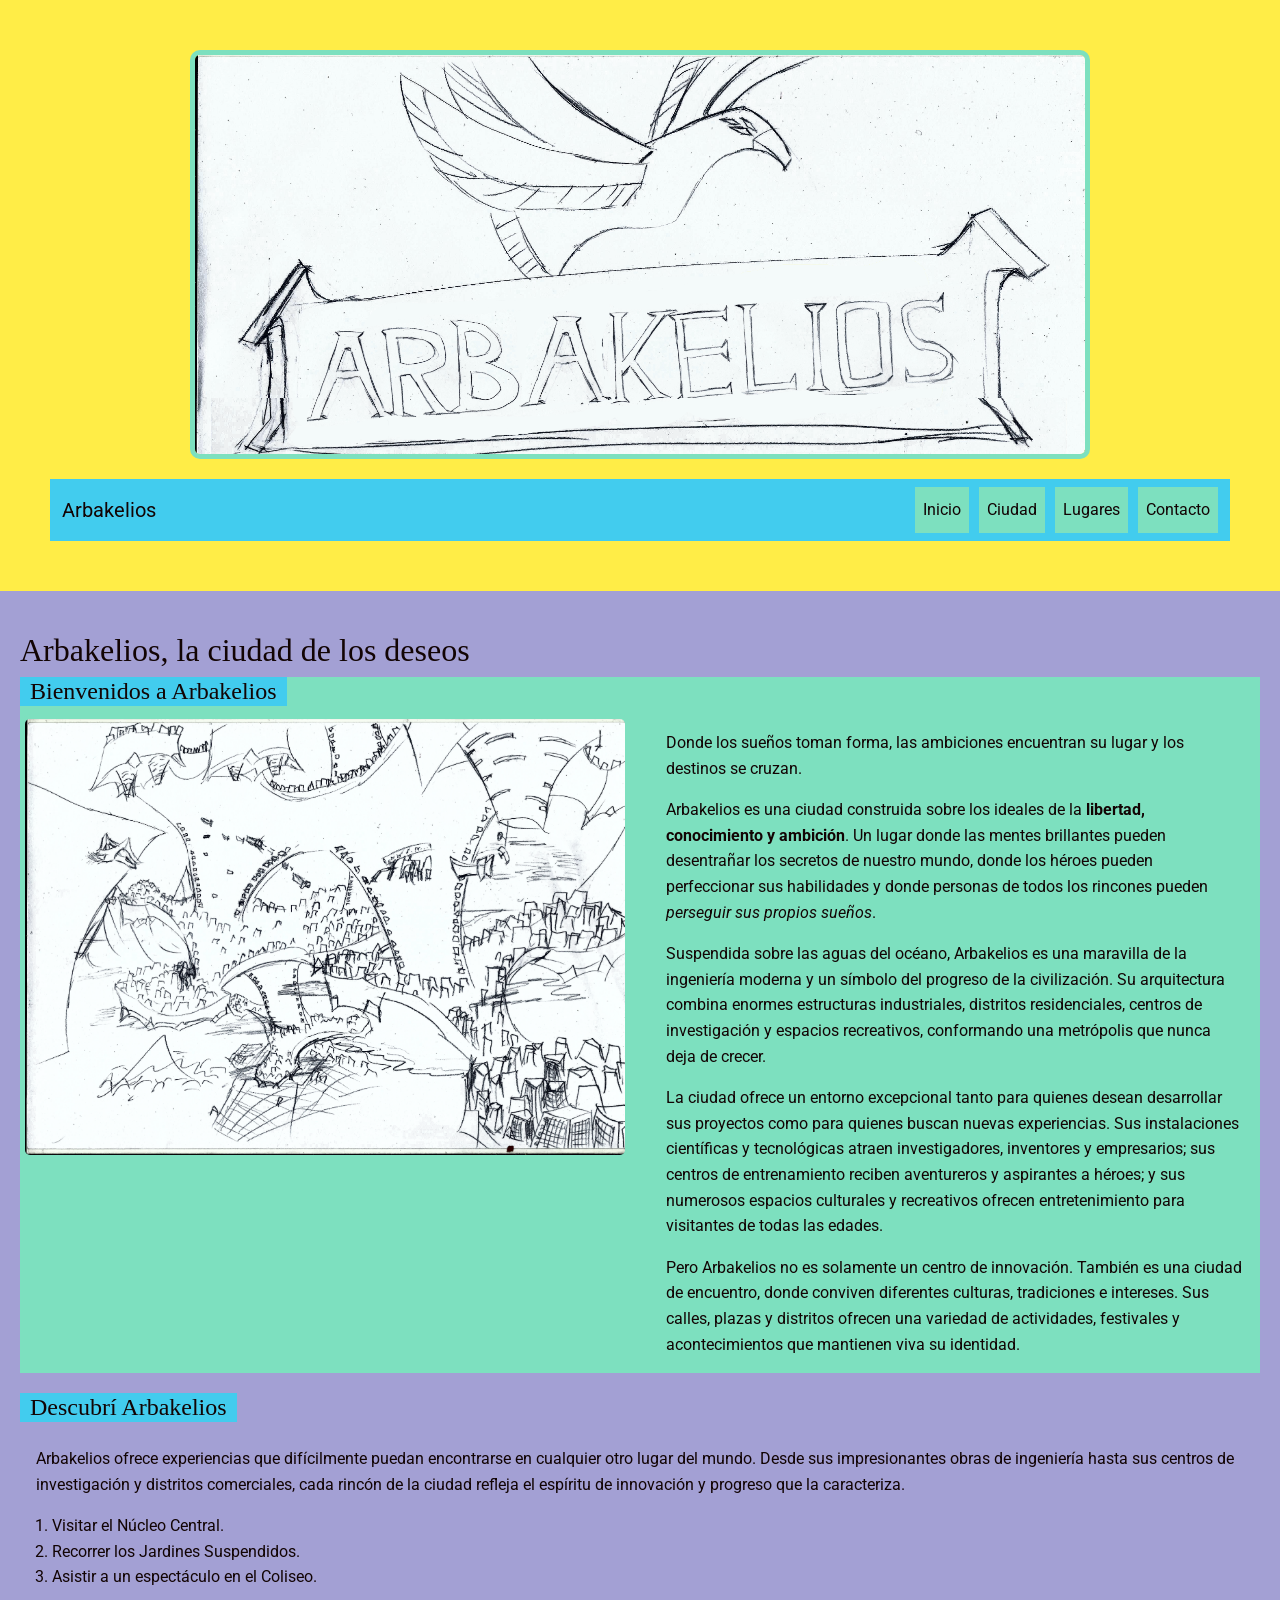
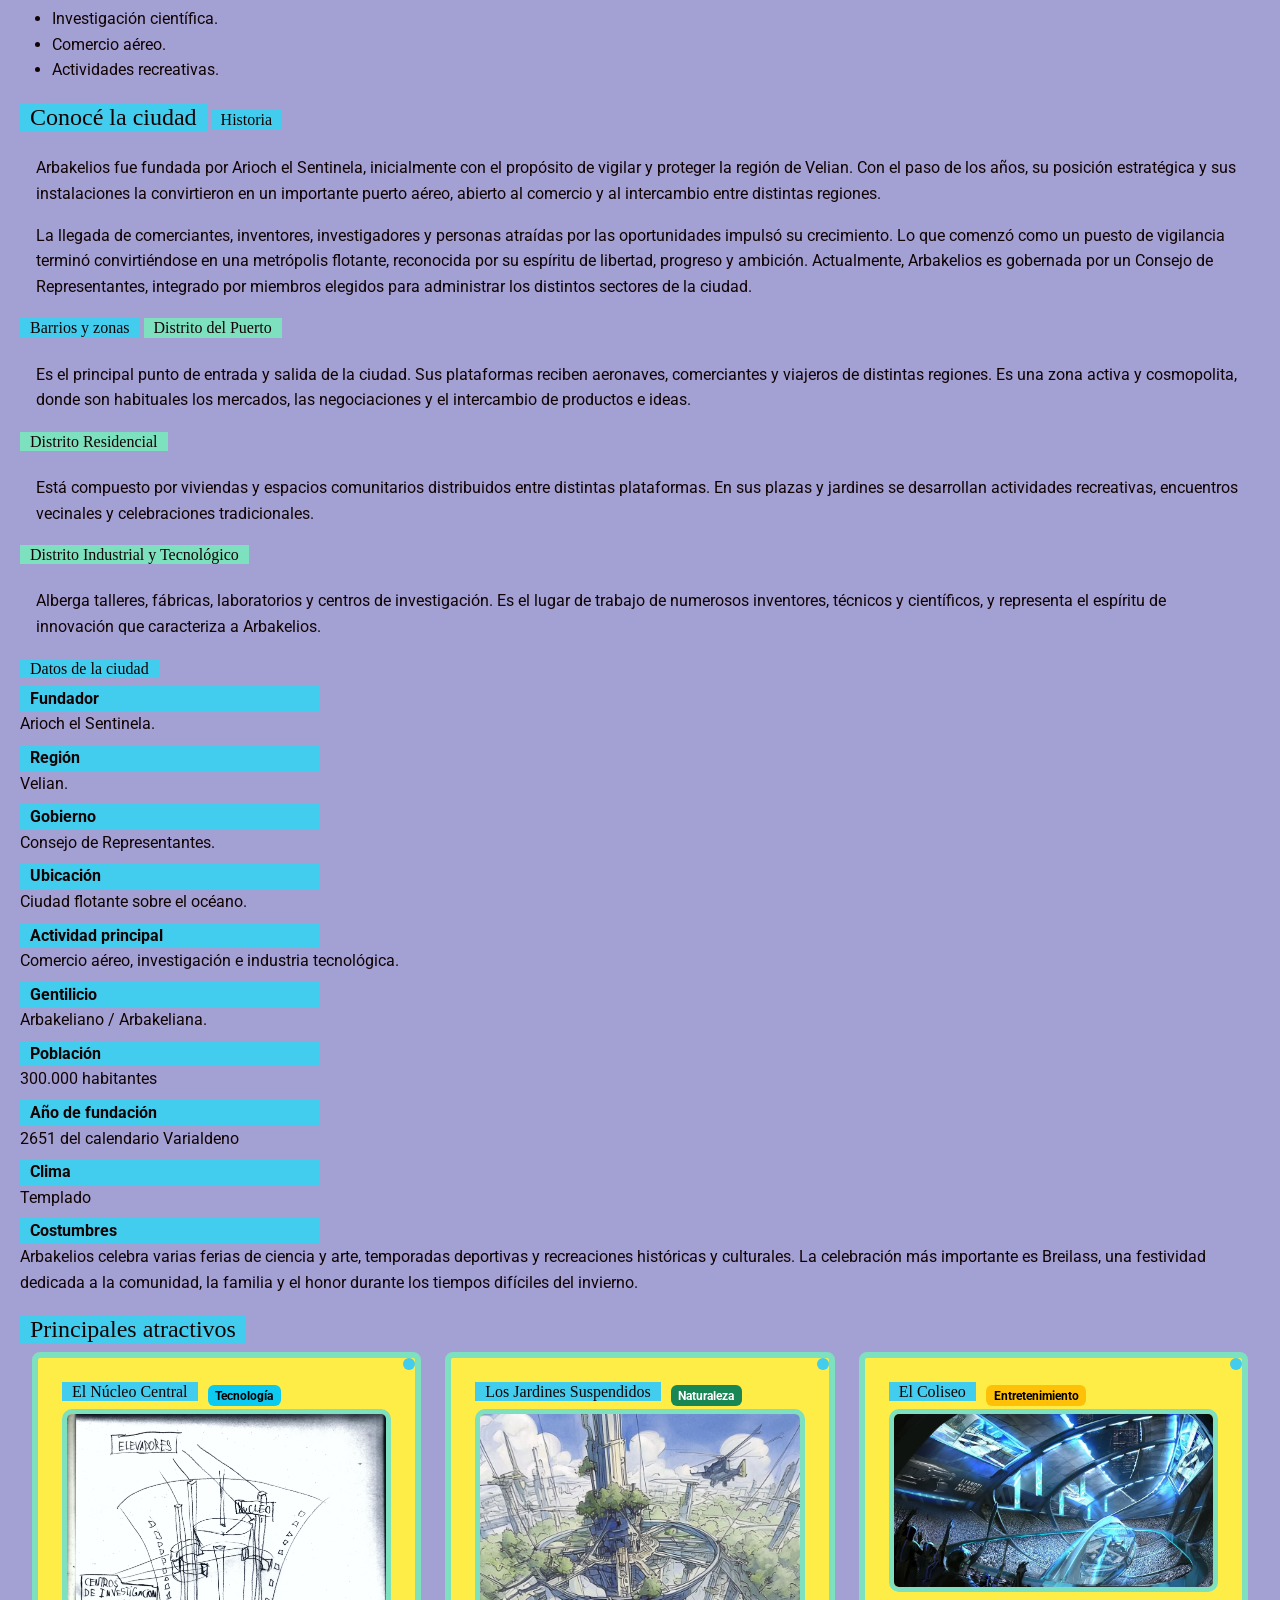
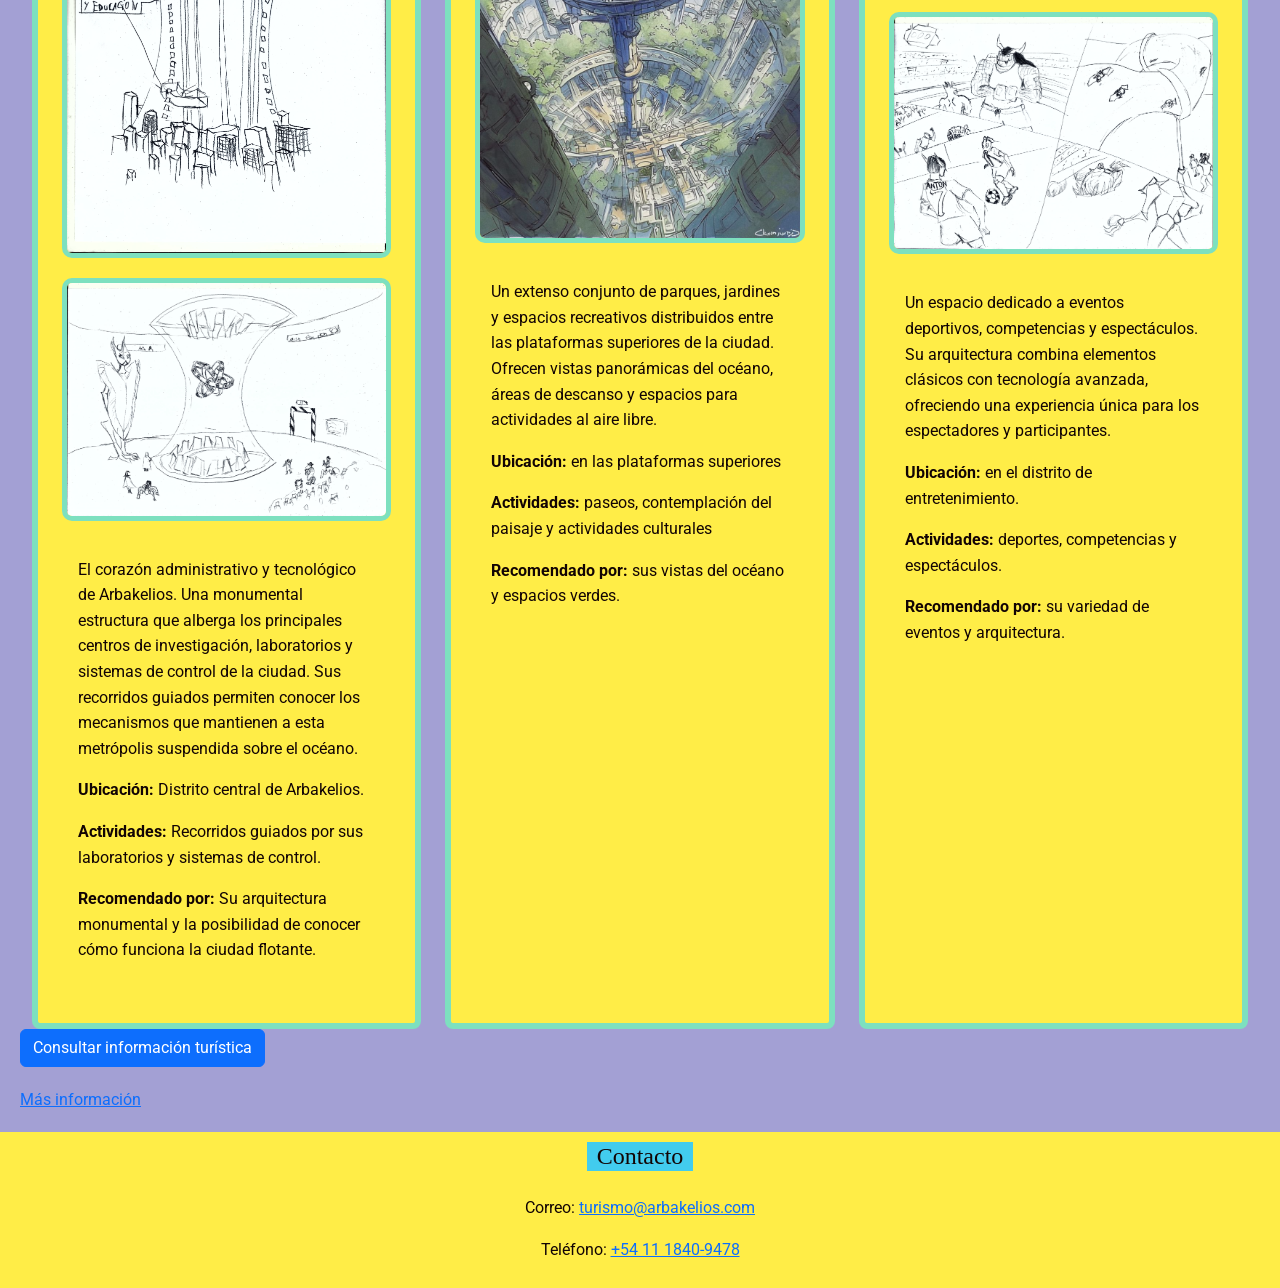
<file: index.html>
<!doctype html>
<html lang="es">
  <head>
    <meta charset="UTF-8" />
    <meta name="viewport" content="width=device-width, initial-scale=1.0" />
    <link rel="preconnect" href="https://fonts.googleapis.com" />
    <link rel="preconnect" href="https://fonts.gstatic.com" crossorigin />
    <link
      href="https://fonts.googleapis.com/css2?family=Roboto&display=swap"
      rel="stylesheet"
    />
    <link
      href="https://cdn.jsdelivr.net/npm/bootstrap@5.3.3/dist/css/bootstrap.min.css"
      rel="stylesheet"
    />
    <link rel="stylesheet" href="CSS/estilos.css" />
    <title>Arbakelios</title>
  </head>

  <body>
    <header>
      <div>
        <img
          src="Multimedia/Images/Arbakelios_logo_2.png"
          alt="Logo: Logotipo de Arbakelios"
          height="350"
        />
      </div>

      <nav class="navbar navbar-expand-lg navbar-dark">
        <div class="container-fluid">
          <a class="navbar-brand" href="#inicio">Arbakelios</a>

          <button
            class="navbar-toggler"
            type="button"
            data-bs-toggle="collapse"
            data-bs-target="#menuPrincipal"
            aria-controls="menuPrincipal"
            aria-expanded="false"
            aria-label="Abrir menú"
          >
            <span class="navbar-toggler-icon"></span>
          </button>

          <div class="collapse navbar-collapse" id="menuPrincipal">
            <ul class="navbar-nav ms-auto menu-enlaces">
              <li class="nav-item">
                <a class="nav-link" href="#inicio">Inicio</a>
              </li>
              <li class="nav-item">
                <a class="nav-link" href="#ciudad">Ciudad</a>
              </li>
              <li class="nav-item">
                <a class="nav-link" href="#lugares">Lugares</a>
              </li>
              <li class="nav-item">
                <a class="nav-link" href="contacto.html">Contacto</a>
              </li>
            </ul>
          </div>
        </div>
      </nav>
    </header>

    <main>
      <section id="inicio">
        <h1>Arbakelios, la ciudad de los deseos</h1>

        <article >
                  <h2>Bienvenidos a Arbakelios</h2>
                  <div class="inicio-contenido">
          <div>
            <!--imagen de contenido principal-->
            <img
              src="Multimedia/Images/flying_city_Arbakelios_a.png"
              alt="Vista panorámica de Arbakelios, una ciudad flotante sobre el Velian"
              height="900"
            />
          </div>
          <div>
            <!--contenido principal-->
            <p>
              Donde los sueños toman forma, las ambiciones encuentran su lugar y
              los destinos se cruzan.
            </p>
            <p>
              Arbakelios es una ciudad construida sobre los ideales de la
              <strong>libertad, conocimiento y ambición</strong>. Un lugar donde
              las mentes brillantes pueden desentrañar los secretos de nuestro
              mundo, donde los héroes pueden perfeccionar sus habilidades y
              donde personas de todos los rincones pueden
              <em>perseguir sus propios sueños</em>.
            </p>
            <p>
              Suspendida sobre las aguas del océano, Arbakelios es una maravilla
              de la ingeniería moderna y un símbolo del progreso de la
              civilización. Su arquitectura combina enormes estructuras
              industriales, distritos residenciales, centros de investigación y
              espacios recreativos, conformando una metrópolis que nunca deja de
              crecer.
            </p>
            <p>
              La ciudad ofrece un entorno excepcional tanto para quienes desean
              desarrollar sus proyectos como para quienes buscan nuevas
              experiencias. Sus instalaciones científicas y tecnológicas atraen
              investigadores, inventores y empresarios; sus centros de
              entrenamiento reciben aventureros y aspirantes a héroes; y sus
              numerosos espacios culturales y recreativos ofrecen
              entretenimiento para visitantes de todas las edades.
            </p>
            <p>
              Pero Arbakelios no es solamente un centro de innovación. También
              es una ciudad de encuentro, donde conviven diferentes culturas,
              tradiciones e intereses. Sus calles, plazas y distritos ofrecen
              una variedad de actividades, festivales y acontecimientos que
              mantienen viva su identidad.
            </p>
            </div>
          </div>
        </article>
      </section>
      <section>
        <div>
          <!--texto de informacion adicional-->
          <h2>Descubrí Arbakelios</h2>
          <p>
            Arbakelios ofrece experiencias que difícilmente puedan encontrarse
            en cualquier otro lugar del mundo. Desde sus impresionantes obras de
            ingeniería hasta sus centros de investigación y distritos
            comerciales, cada rincón de la ciudad refleja el espíritu de
            innovación y progreso que la caracteriza.
          </p>
          <ol>
            <li>Visitar el Núcleo Central.</li>
            <li>Recorrer los Jardines Suspendidos.</li>
            <li>Asistir a un espectáculo en el Coliseo.</li>
          </ol>
          <ul>
            <li>Investigación científica.</li>
            <li>Comercio aéreo.</li>
            <li>Actividades recreativas.</li>
          </ul>
        </div>
      </section>
      <section id="ciudad">
        <h2>Conocé la ciudad</h2>
        <h3>Historia</h3>
        <p>
          Arbakelios fue fundada por Arioch el Sentinela, inicialmente con el
          propósito de vigilar y proteger la región de Velian. Con el paso de
          los años, su posición estratégica y sus instalaciones la convirtieron
          en un importante puerto aéreo, abierto al comercio y al intercambio
          entre distintas regiones.
        </p>

        <p>
          La llegada de comerciantes, inventores, investigadores y personas
          atraídas por las oportunidades impulsó su crecimiento. Lo que comenzó
          como un puesto de vigilancia terminó convirtiéndose en una metrópolis
          flotante, reconocida por su espíritu de libertad, progreso y ambición.
          Actualmente, Arbakelios es gobernada por un Consejo de Representantes,
          integrado por miembros elegidos para administrar los distintos
          sectores de la ciudad.
        </p>

        <h3>Barrios y zonas</h3>
        <h4>Distrito del Puerto</h4>
        <p>
          Es el principal punto de entrada y salida de la ciudad. Sus
          plataformas reciben aeronaves, comerciantes y viajeros de distintas
          regiones. Es una zona activa y cosmopolita, donde son habituales los
          mercados, las negociaciones y el intercambio de productos e ideas.
        </p>

        <h4>Distrito Residencial</h4>
        <p>
          Está compuesto por viviendas y espacios comunitarios distribuidos
          entre distintas plataformas. En sus plazas y jardines se desarrollan
          actividades recreativas, encuentros vecinales y celebraciones
          tradicionales.
        </p>

        <h4>Distrito Industrial y Tecnológico</h4>
        <p>
          Alberga talleres, fábricas, laboratorios y centros de investigación.
          Es el lugar de trabajo de numerosos inventores, técnicos y
          científicos, y representa el espíritu de innovación que caracteriza a
          Arbakelios.
        </p>

        <h3>Datos de la ciudad</h3>
        <dl>
          <dt>Fundador</dt>
          <dd>Arioch el Sentinela.</dd>

          <dt>Región</dt>
          <dd>Velian.</dd>

          <dt>Gobierno</dt>
          <dd>Consejo de Representantes.</dd>

          <dt>Ubicación</dt>
          <dd>Ciudad flotante sobre el océano.</dd>

          <dt>Actividad principal</dt>
          <dd>Comercio aéreo, investigación e industria tecnológica.</dd>

          <dt>Gentilicio</dt>
          <dd>Arbakeliano / Arbakeliana.</dd>
          <dt>Población</dt>
          <dd>300.000 habitantes</dd>

          <dt>Año de fundación</dt>
          <dd>2651 del calendario Varialdeno</dd>

          <dt>Clima</dt>
          <dd>Templado</dd>

          <dt>Costumbres</dt>
          <dd>
            Arbakelios celebra varias ferias de ciencia y arte, temporadas
            deportivas y recreaciones históricas y culturales. La celebración
            más importante es Breilass, una festividad dedicada a la comunidad,
            la familia y el honor durante los tiempos difíciles del invierno.
          </dd>
        </dl>
      </section>
      <section id="lugares">
        <h2>Principales atractivos</h2>

        <div class="container-fluid">
          <div class="row g-4 ">
            <div class="col-12 col-md-6 col-lg-4">
              <article class="tarjeta-atractivo h-100">
                <div class="titulo-atractivo">
                  <h3>El Núcleo Central</h3>
                  <span class="badge text-bg-info">Tecnología</span>
                </div>
                <img
                  class="imagen-atractivo imagen-vertical"
                  src="Multimedia/Images/nucleo_2a.png"
                  alt="Vista exterior del Núcleo Central"
                />
                <div class="imagen-con-etiqueta">
                  <img
                    class="imagen-atractivo"
                    src="Multimedia/Images/nucleo_central_1.png"
                    alt="Vista interior del Núcleo Central"
                  />
                </div>
                <p>
                  El corazón administrativo y tecnológico de Arbakelios. Una
                  monumental estructura que alberga los principales centros de
                  investigación, laboratorios y sistemas de control de la
                  ciudad. Sus recorridos guiados permiten conocer los mecanismos
                  que mantienen a esta metrópolis suspendida sobre el océano.
                </p>
                <p>
                  <strong>Ubicación:</strong> Distrito central de Arbakelios.
                </p>
                <p>
                  <strong>Actividades:</strong> Recorridos guiados por sus
                  laboratorios y sistemas de control.
                </p>
                <p>
                  <strong>Recomendado por:</strong> Su arquitectura monumental y
                  la posibilidad de conocer cómo funciona la ciudad flotante.
                </p>
              </article>
            </div>

            <div class="col-12 col-md-6 col-lg-4">
              <article class="tarjeta-atractivo h-100">
                <div class="titulo-atractivo">
                  <h3>Los Jardines Suspendidos</h3>
                  <span class="badge text-bg-success">Naturaleza</span>
                </div>
                <img
                  class="imagen-atractivo imagen-vertical"
                  src="Multimedia/Images/Jardines.jpg"
                  alt="Espacios verdes de los Jardines Suspendidos"
                  height="800"
                />
                <p>
                  Un extenso conjunto de parques, jardines y espacios
                  recreativos distribuidos entre las plataformas superiores de
                  la ciudad. Ofrecen vistas panorámicas del océano, áreas de
                  descanso y espacios para actividades al aire libre.
                </p>
                <p><strong>Ubicación:</strong> en las plataformas superiores</p>
                <p>
                  <strong>Actividades:</strong> paseos, contemplación del
                  paisaje y actividades culturales
                </p>
                <p>
                  <strong>Recomendado por:</strong> sus vistas del océano y
                  espacios verdes.
                </p>
              </article>
            </div>

            <div class="col-12 col-md-6 col-lg-4">
              <article class="tarjeta-atractivo h-100">
                <div class="titulo-atractivo">
                  <h3>El Coliseo</h3>
                  <span class="badge text-bg-warning">Entretenimiento</span>
                </div>
                <img
                  class="imagen-atractivo"
                  src="Multimedia/Images/Coliseo_1.jpg"
                  alt="Vista del Coliseo de Arbakelios"
                  height="500"
                />
                <img
                  class="imagen-atractivo"
                  src="Multimedia/Images/coliseo_2a.png"
                  alt="Escenas de deportes en el coliseo de Arbakelios"
                  height="600"
                />
                <p>
                  Un espacio dedicado a eventos deportivos, competencias y
                  espectáculos. Su arquitectura combina elementos clásicos con
                  tecnología avanzada, ofreciendo una experiencia única para los
                  espectadores y participantes.
                </p>
                <p>
                  <strong>Ubicación:</strong> en el distrito de entretenimiento.
                </p>
                <p>
                  <strong>Actividades:</strong> deportes, competencias y
                  espectáculos.
                </p>
                <p>
                  <strong>Recomendado por:</strong> su variedad de eventos y
                  arquitectura.
                </p>
              </article>
            </div>
          </div>
        </div>
        <a href="contacto.html" class="btn btn-primary">
          Consultar información turística
        </a>
      </section>
      <a
        href="https://www.wikipedia.org/"
        target="_blank"
        rel="noopener noreferrer"
      >
        Más información
      </a>
    </main>
    <footer>
      <h2>Contacto</h2>
      <p>
        Correo:
        <a href="mailto:turismo@arbakelios.com"> turismo@arbakelios.com </a>
      </p>
      <p>
        Teléfono:
        <a href="tel:+541118409478"> +54 11 1840-9478 </a>
      </p>
    </footer>
    <script src="https://cdn.jsdelivr.net/npm/bootstrap@5.3.3/dist/js/bootstrap.bundle.min.js"></script>
    <script src="js/main.js"></script>
  </body>
</html>
</file>
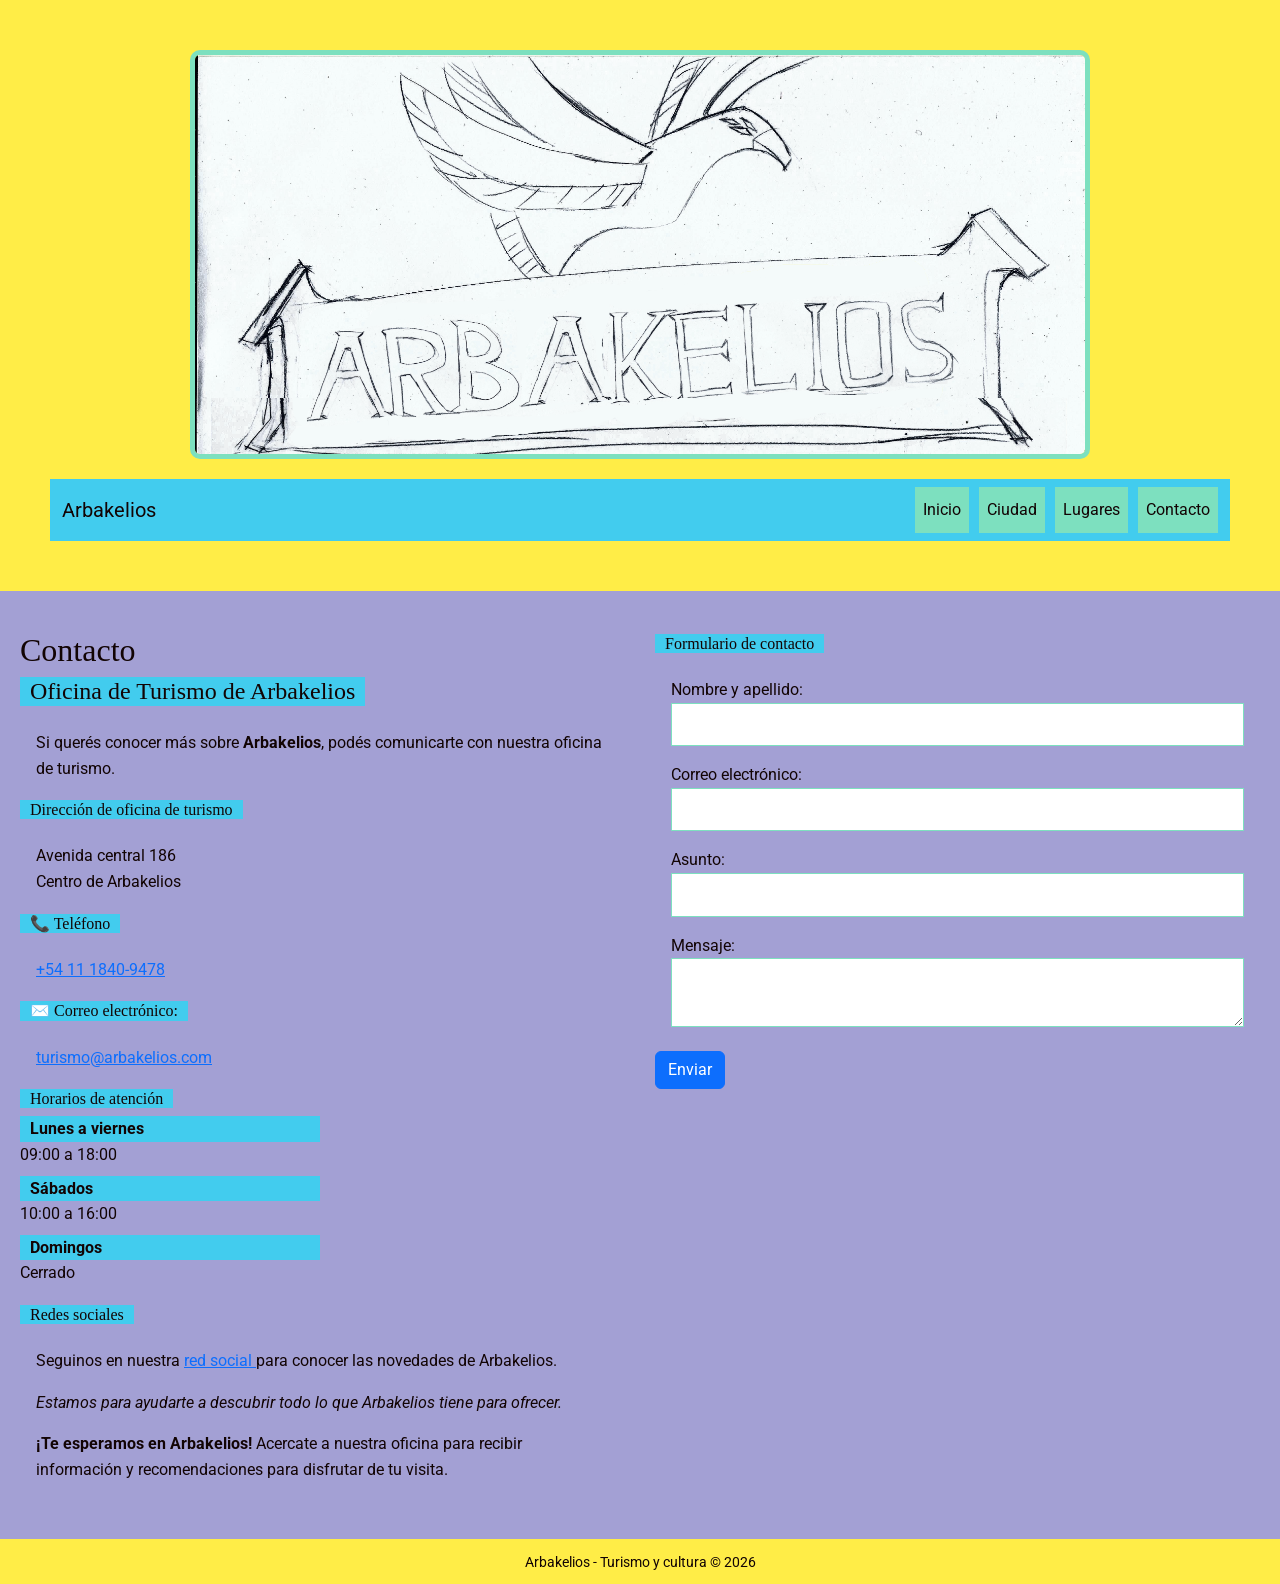
<file: contacto.html>
<!doctype html>
<html lang="es">
  <head>
    <meta charset="UTF-8" />
    <meta name="viewport" content="width=device-width, initial-scale=1.0" />
    <link rel="preconnect" href="https://fonts.googleapis.com" />
    <link rel="preconnect" href="https://fonts.gstatic.com" crossorigin />
    <link
      href="https://fonts.googleapis.com/css2?family=Roboto&display=swap"
      rel="stylesheet"
    />

    <link
      href="https://cdn.jsdelivr.net/npm/bootstrap@5.3.3/dist/css/bootstrap.min.css"
      rel="stylesheet"
    />
    <link rel="stylesheet" href="CSS/estilos.css" />
    <title>Contacto - Arbakelios</title>
  </head>

  <body>
    <header>
      <img
        src="Multimedia/Images/Arbakelios_logo_2.png"
        alt="Logo: Logotipo de Arbakelios"
        height="350"
      />
      <nav class="navbar navbar-expand-lg navbar-dark">
        <div class="container-fluid">
          <a class="navbar-brand" href="index.html">Arbakelios</a>

          <button
            class="navbar-toggler"
            type="button"
            data-bs-toggle="collapse"
            data-bs-target="#menuPrincipal"
            aria-controls="menuPrincipal"
            aria-expanded="false"
            aria-label="Abrir menú"
          >
            <span class="navbar-toggler-icon"></span>
          </button>

          <div class="collapse navbar-collapse" id="menuPrincipal">
            <ul class="navbar-nav ms-auto">
              <li class="nav-item">
                <a class="nav-link" href="index.html#inicio">Inicio</a>
              </li>
              <li class="nav-item">
                <a class="nav-link" href="index.html#ciudad">Ciudad</a>
              </li>
              <li class="nav-item">
                <a class="nav-link" href="index.html#lugares">Lugares</a>
              </li>
              <li class="nav-item">
                <a class="nav-link" href="contacto.html">Contacto</a>
              </li>
            </ul>
          </div>
        </div>
      </nav>
    </header>

    <main>
      <section id="contacto">
        <div class="contacto-contenido">
          <div>
            <h1>Contacto</h1>
            <h2>Oficina de Turismo de Arbakelios</h2>

            <p>
              Si querés conocer más sobre <strong>Arbakelios</strong>, podés
              comunicarte con nuestra oficina de turismo.
            </p>

            <h3>Dirección de oficina de turismo</h3>

            <p>
              Avenida central 186<br />
              Centro de Arbakelios
            </p>

            <h3>📞 Teléfono</h3>

            <p>
              <a href="tel:+541118409478">+54 11 1840-9478</a>
            </p>

            <h3>✉️ Correo electrónico:</h3>

            <p>
              <a href="mailto:turismo@arbakelios.com">
                turismo@arbakelios.com
              </a>
            </p>

            <h3>Horarios de atención</h3>

            <dl>
              <dt>Lunes a viernes</dt>
              <dd>09:00 a 18:00</dd>

              <dt>Sábados</dt>
              <dd>10:00 a 16:00</dd>

              <dt>Domingos</dt>
              <dd>Cerrado</dd>
            </dl>

            <h3>Redes sociales</h3>

            <p>
              Seguinos en nuestra
              <a
                href="https://www.instagram.com/arbakelios/"
                target="_blank"
                rel="noopener noreferrer"
              >
                red social
              </a>
              para conocer las novedades de Arbakelios.
            </p>

            <p>
              <em
                >Estamos para ayudarte a descubrir todo lo que Arbakelios tiene
                para ofrecer.</em
              >
            </p>
            <p>
              <strong>¡Te esperamos en Arbakelios!</strong>
              Acercate a nuestra oficina para recibir información y
              recomendaciones para disfrutar de tu visita.
            </p>
          </div>
          <div>
            <h3>Formulario de contacto</h3>

            <form id="formulario-contacto">
              <p>
                <label for="nombre">Nombre y apellido:</label>
                <input type="text" id="nombre" name="nombre" required />
              </p>

              <p>
                <label for="email">Correo electrónico:</label>
                <input type="email" id="email" name="email" required />
              </p>

              <p>
                <label for="asunto">Asunto:</label>
                <input type="text" id="asunto" name="asunto" required />
              </p>

              <p>
                <label for="mensaje">Mensaje:</label>
                <textarea id="mensaje" name="mensaje" required></textarea>
              </p>

              <button type="submit" class="btn btn-primary">Enviar</button>
            </form>
            <p id="mensaje-formulario"></p>
          </div>
        </div>
      </section>
    </main>

    <footer>
      <small>Arbakelios - Turismo y cultura &copy; 2026</small>
    </footer>
    <script src="https://cdn.jsdelivr.net/npm/bootstrap@5.3.3/dist/js/bootstrap.bundle.min.js"></script>
    <script src="js/main.js"></script>
  </body>
</html>
</file>
<file: CSS/estilos.css>
/* Variables */

:root {
    --color-primario: #ffed47;
    --color-secundario: #7de0bf;
    --color-acento: #42ccee;
    --color-fondo: #a3a0d4;
    --color-texto: #120404;
}

/* Reset */
*,
*::before,
*::after {
    box-sizing: border-box;
}

main {
    max-width: 1600px;
    margin: 0 auto;
    padding: 20px;
}

/*body*/
body {
    background-color: var(--color-fondo);
    font-family: "Roboto", sans-serif;
    line-height: 1.6;
    color: var(--color-texto);
    font-size: 16px;
}

/* inicio*/
.inicio-contenido {
    display: flex;
    flex-wrap: wrap;
    gap: 20px;
    align-items: flex-start;
}

.inicio-contenido>div {
    flex: 1 1 280px;
}

@media (max-width: 768px) {
    .inicio-contenido {
        flex-direction: column;
    }

    .contacto-contenido {
        flex-direction: column;
    }

}

@media (min-width: 992px) {
    .navbar-nav {
        flex-direction: row;
        gap: 10px;
    }
}

/* Header */
header {
    background-color: var(--color-primario);
    padding: 50px;
    text-align: center;
    font-family: "Roboto", sans-serif;
    margin: 0 auto;
}

header img {
    max-width: 900px;
}

/* Tipografía */
h1 {
    color: var(--color-texto);
    font-family: Georgia, serif;
    font-size: 32px;
}

h2 {
    color: var(--color-texto);
    font-family: Georgia, serif;
    font-size: 24px;
    display: inline-block;
    background-color: var(--color-acento);
    padding: 0px 10px;
}

h3 {
    color: var(--color-texto);
    font-family: Georgia, serif;
    font-size: 16px;
    background-color: var(--color-acento);
    display: inline-block;
    padding: 0px 10px;
}

h4 {
    color: var(--color-texto);
    font-family: Georgia, serif;
    font-size: 16px;
    background-color: var(--color-secundario);
    display: inline-block;
    padding: 0px 10px;
}


p {
    font-size: 16px;
    margin: 1em;
    color: var(--color-texto);
}

/* Bootstrap - personalizaciones */
/* Navegación */

.navbar {
    background-color: var(--color-acento);
}

.navbar .nav-link {
    color: var(--color-texto);
    background-color: var(--color-secundario);
    padding: 10px 15px;
}

.navbar .nav-link:hover {
    color: var(--color-secundario);
    background-color: var(--color-texto);
}

.navbar .navbar-brand {
    color: var(--color-texto);
}

.navbar .navbar-brand:hover {
    color: var(--color-texto);
}

/* Contenido */
article {
    margin-bottom: 20px;
    background-color: var(--color-secundario);
}

section {
    margin: 20px 0;
}

dt {

    text-decoration: none;
    background-color: var(--color-acento);
    max-width: 300px;
    padding: 0px 10px;

}

#titulo-primario {
    color: var(--color-primario);
    font-weight: bold;
}

.destacado1 {
    color: var(--color-secundario);
    text-decoration: underline;
    padding: 50px;
}

/* Flexbox */
.servicio-item {
    min-width: 0;
}

.titulo-atractivo {
    display: flex;
    align-items: center;
    gap: 10px;
    flex-wrap: wrap;
}


/* Cards */
.tarjeta-atractivo {
    position: relative;
    height: 100%;
    padding: 1.5rem;
    background-color: var(--color-primario);
    color: var(--color-texto);
    border: 6px solid var(--color-secundario);
    border-radius: 8px;
}

.tarjeta-atractivo p {
    color: var(--color-texto);
}

.tarjeta-atractivo::after {
    content: "";
    position: absolute;
    top: 0;
    right: 0;
    width: 12px;
    height: 12px;
    background-color: var(--color-acento);
    border-radius: 50%;
}

.contacto-contenido {
    display: flex;
    gap: 30px;
    align-items: flex-start;
}

.contacto-contenido>div {
    flex: 1;
}

/* Formulario*/
input {
    padding: 0.5rem;
    border: 1px solid var(--color-secundario);
    width: 100%;
}

textarea {
    padding: 0.5rem;
    border: 1px solid var(--color-secundario);
    width: 100%;
}

button {
    padding: 0.5rem 1rem;
    cursor: pointer;
}

/* Imágenes */
img {
    width: 100%;
    max-width: 1700px;
    height: auto;
    border-radius: 10px;
    margin-bottom: 20px;
    border: 5px solid var(--color-secundario);
}

.imagen-atractivo {
    width: 100%;
    height: auto;
    object-fit: initial;
    border-radius: 10px;
}


/* Footer */
footer {
    background-color: var(--color-primario);
    color: var(--color-texto);
    text-align: center;
    padding: 10px;
    width: 100%;
}
</file>
